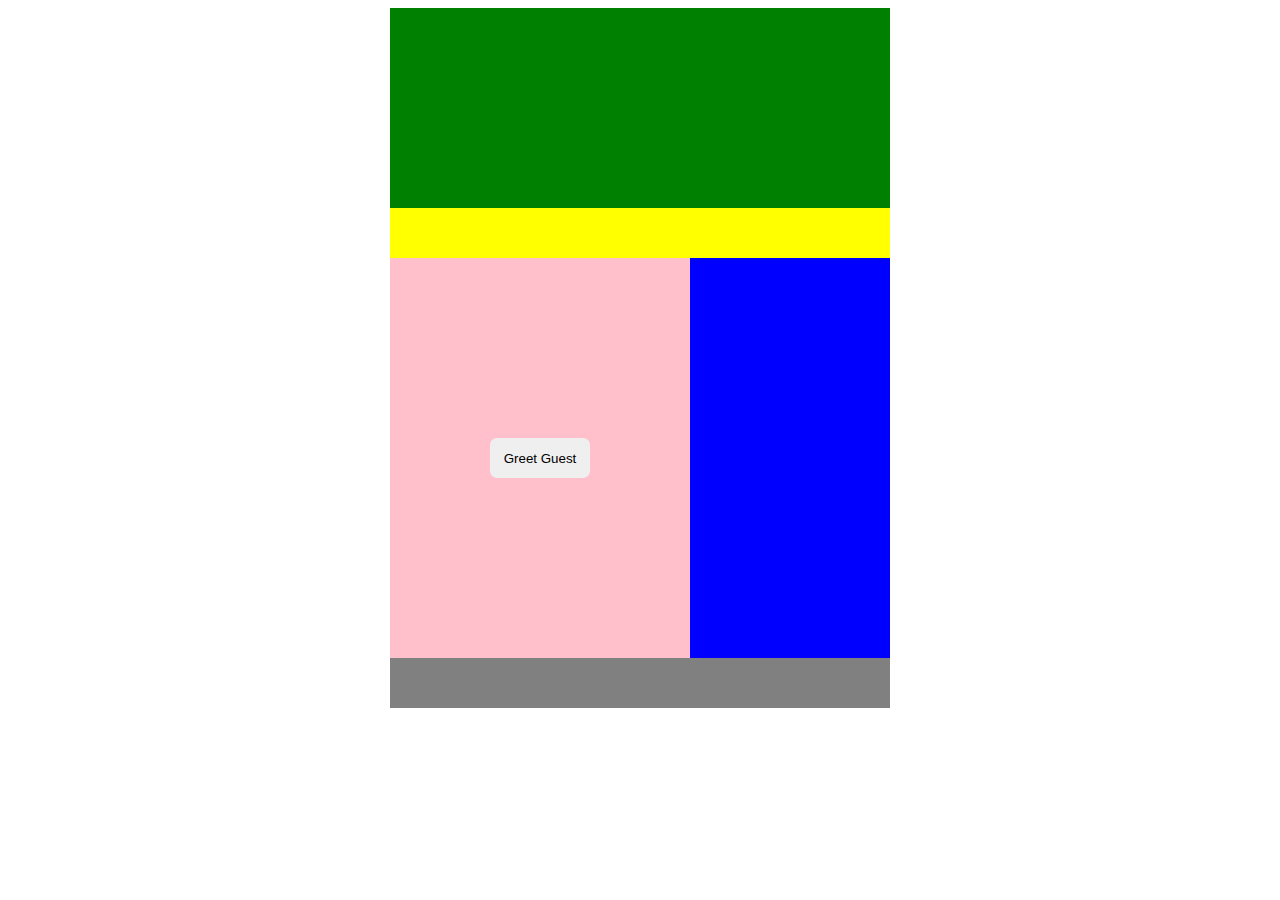
<file: PastQuest/index.html>
<!DOCTYPE html>
<html>
<head>
	<meta charset="utf-8">
	<meta name="viewport" content="width=device-width, initial-scale=1">
	<title>PastQuestion</title>
	<link rel="stylesheet" type="text/css" href="mystyle.css">
</head>
<body>
	<div id="div-container">
		<div id="wrapper">
			<div id="banner">
			
			</div>
			<div id="menu">
			
			</div>
			<div id="container">
				<div id="content-area">
					<button id="button" onclick="return validateClick()">
						<a href="index.html">
						Greet Guest
						</a>
					</button>
				</div>
				<div id="side-bar">
			
				</div>
			</div>
			<div id="footer">
			
			</div>
		</div>
	</div>
	<script type="text/javascript" src="script.js"></script>
</body>
</html>
</file>
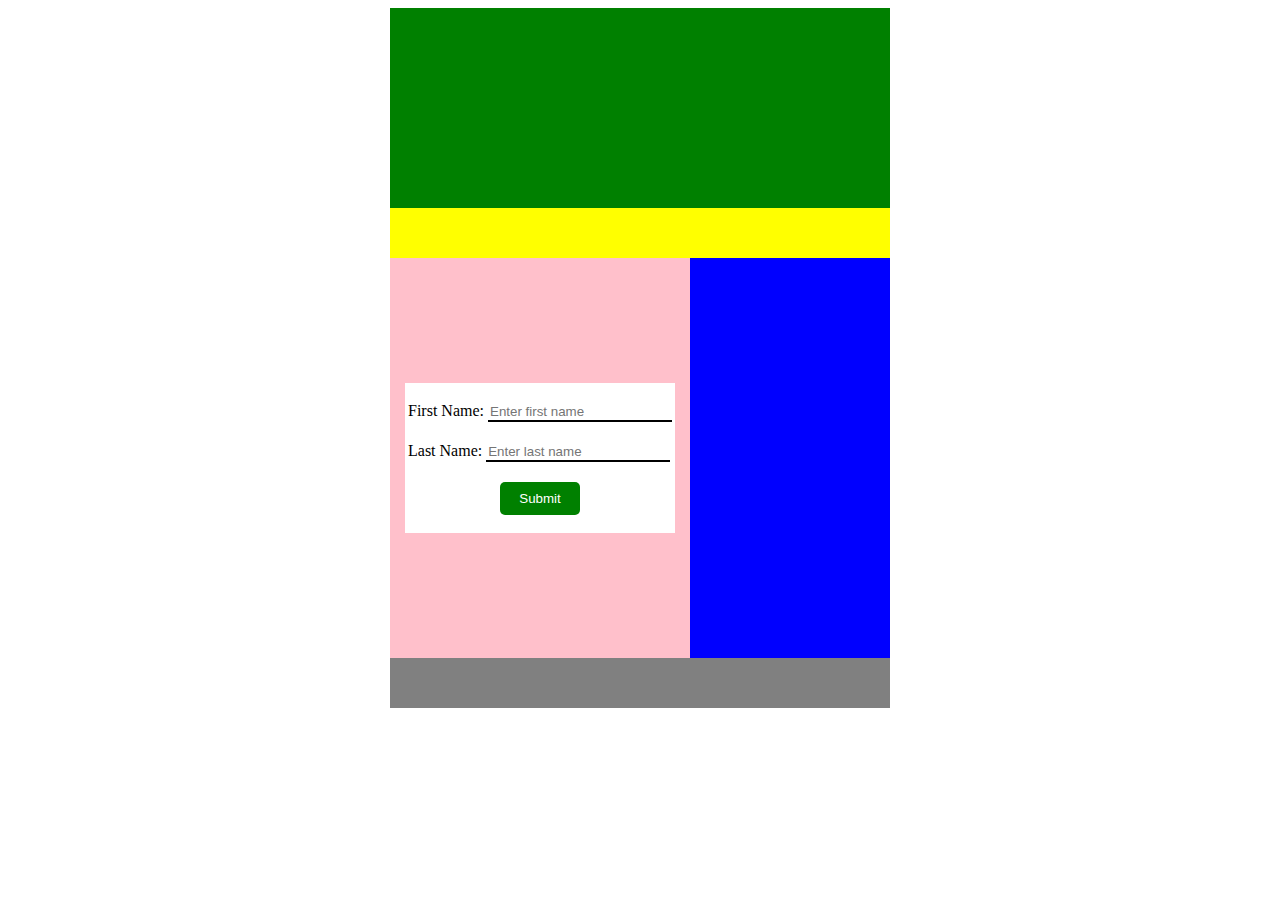
<file: PastQuest/form.html>
<!DOCTYPE html>
<html>
<head>
	<meta charset="utf-8">
	<meta name="viewport" content="width=device-width, initial-scale=1">
	<title>PastQuestion</title>
	<link rel="stylesheet" type="text/css" href="mystyle.css">
</head>
<body>
	<div id="div-container">
		<div id="wrapper">
			<div id="banner">
			
			</div>
			<div id="menu">
			
			</div>
			<div id="container">
				<div id="content-area">
					<div id="form-div">
						<form>
							<div class="firstname">
								<label>First Name:</label>
								<input type="text" name="firstname" placeholder="Enter first name" id="fname" onkeyup="validateFname()">
								<span id="firstnameError"></span>
							</div>
							<div class="lastname">
								<label>Last Name:</label>
								<input type="text" name="firstname" placeholder="Enter last name" id="lname" onkeyup="validateLname()">
								<span id="lastnameError"></span>
							</div>
							<div id="button-div">
								<button id="form-button" onclick="return validateButton()">
									<a href="#">
										Submit
									</a>
								</button>
								<span id="submitError"></span>
							</div>
						</form>
					</div>
				</div>
				<div id="side-bar">
			
				</div>
			</div>
			<div id="footer">
			
			</div>
		</div>
	</div>
	<script src="script.js"></script>
</body>
</html>
</file>
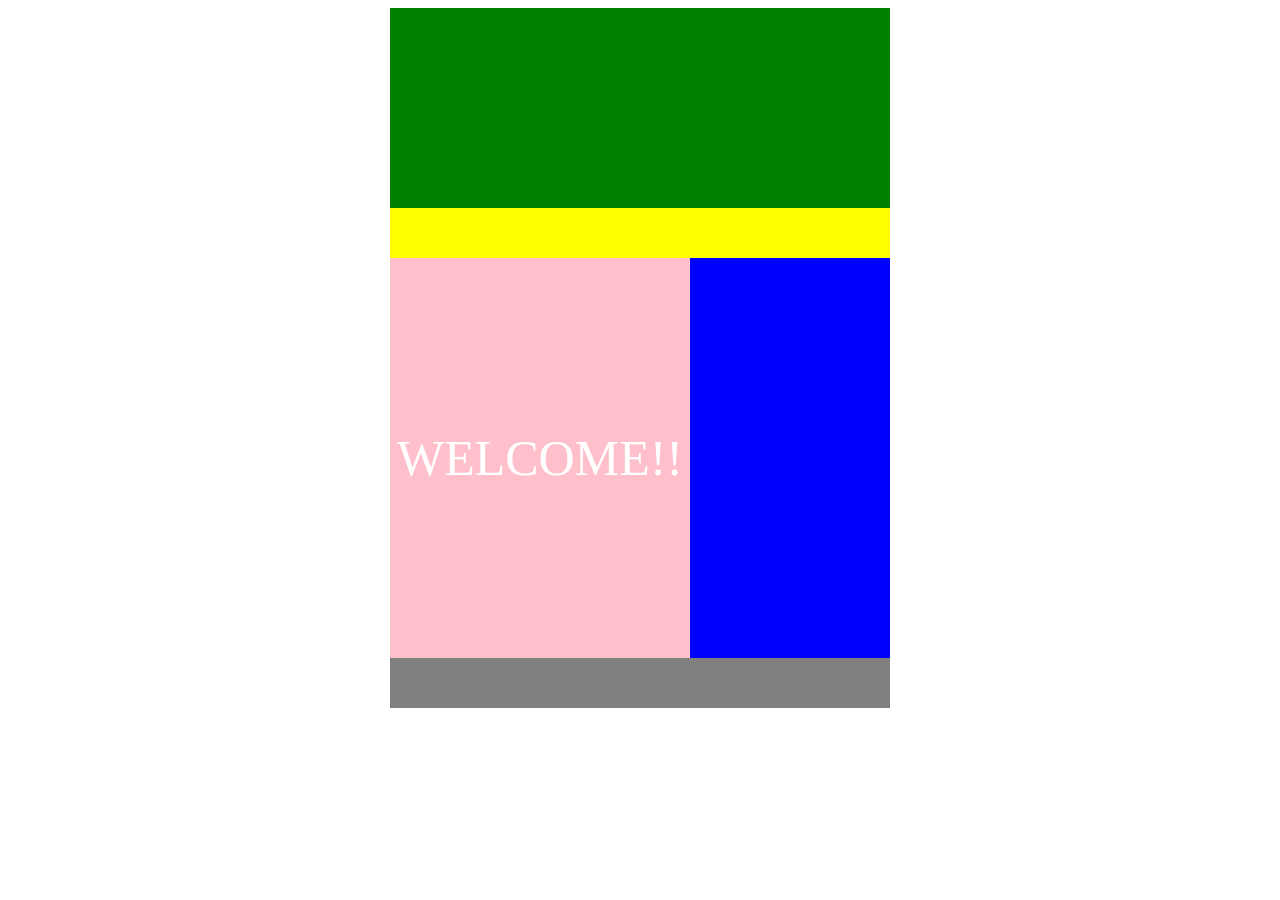
<file: PastQuest/welcome.html>
<!DOCTYPE html>
<html>
<head>
	<meta charset="utf-8">
	<meta name="viewport" content="width=device-width, initial-scale=1">
	<title>PastQuestion</title>
	<link rel="stylesheet" type="text/css" href="mystyle.css">
</head>
<body>
	<div id="div-container">
		<div id="wrapper">
			<div id="banner">
			
			</div>
			<div id="menu">
			
			</div>
			<div id="container">
				<div id="content-area">
					<span id="welcome">
						WELCOME!!
					</span>
				</div>
				<div id="side-bar">
			
				</div>
			</div>
			<div id="footer">
			
			</div>
		</div>
	</div>
	<script type="text/javascript" src="script.js"></script>
</body>
</html>
</file>
<file: PastQuest/mystyle.css>
#div-container{
	display: flex;
	justify-content: center;
	align-items: center;
}

#wrapper{
	width: 500px;
	height: 700px;
	background-color: red;
}

#banner{
	width: 500px;
	height: 200px;
	background-color: green;
}

#menu{
	width: 500px;
	height: 50px;
	background-color: yellow;
}

#container{
	display: flex;
	justify-content: center;
}

#content-area{
	display: flex;
	justify-content: center;
	align-items: center;
	width: 300px;
	height: 400px;
	background-color: pink;
}

#side-bar{
	width: 200px;
	height: 400px;
	background-color: blue;
}

#footer{
	width: 500px;
	height: 50px;
	background-color: grey;
}

#button{
	width: 100px;
	height: 40px;
	border: none;
	color: black;
	border-radius: 7px;
	cursor: pointer;
}

#button:hover{
	background-color: green;
	color: white;
}

#button:active{
	opacity: 0.4;
}

a{
	text-decoration: none;
	color: black;
}

#form-div{
	width: 270px;
	height: 150px;
	background-color: white;
	border: 2px solid pink;
	display: flex;
	align-items: center;
	justify-content: center;
}

.firstname{
	margin-bottom: 20px;
}

.lastname{
	margin-bottom: 20px;
}

input{
	border: none;
	border-bottom: 2px solid black;
	outline: none;
	width: 180px;
}

#button-div{
	display: flex;
	justify-content: center;
	align-items: center;
}

#firstnameError{
	position: absolute;
	left: 630px;
	color: red;
}

#lastnameError{
	position: absolute;
	left: 630px;
	color: red;
}

#submitError{
	position: absolute;
	left: 520px;
	top: 515px;
	color: red;
}

#form-button{
	width: 80px;
	height: 33px;
	border: none;
	border-radius: 5px;
	background-color: green;
}

#form-button a{
	color: white;
	text-decoration: none;
}

#form-button:hover{
	background-color: pink;
}

#form-button a:hover{
	color: black;
}

#form-button:active{
	opacity: 0.5;
}

#welcome{
	color: white;
	font-size: 50px;
}
</file>
